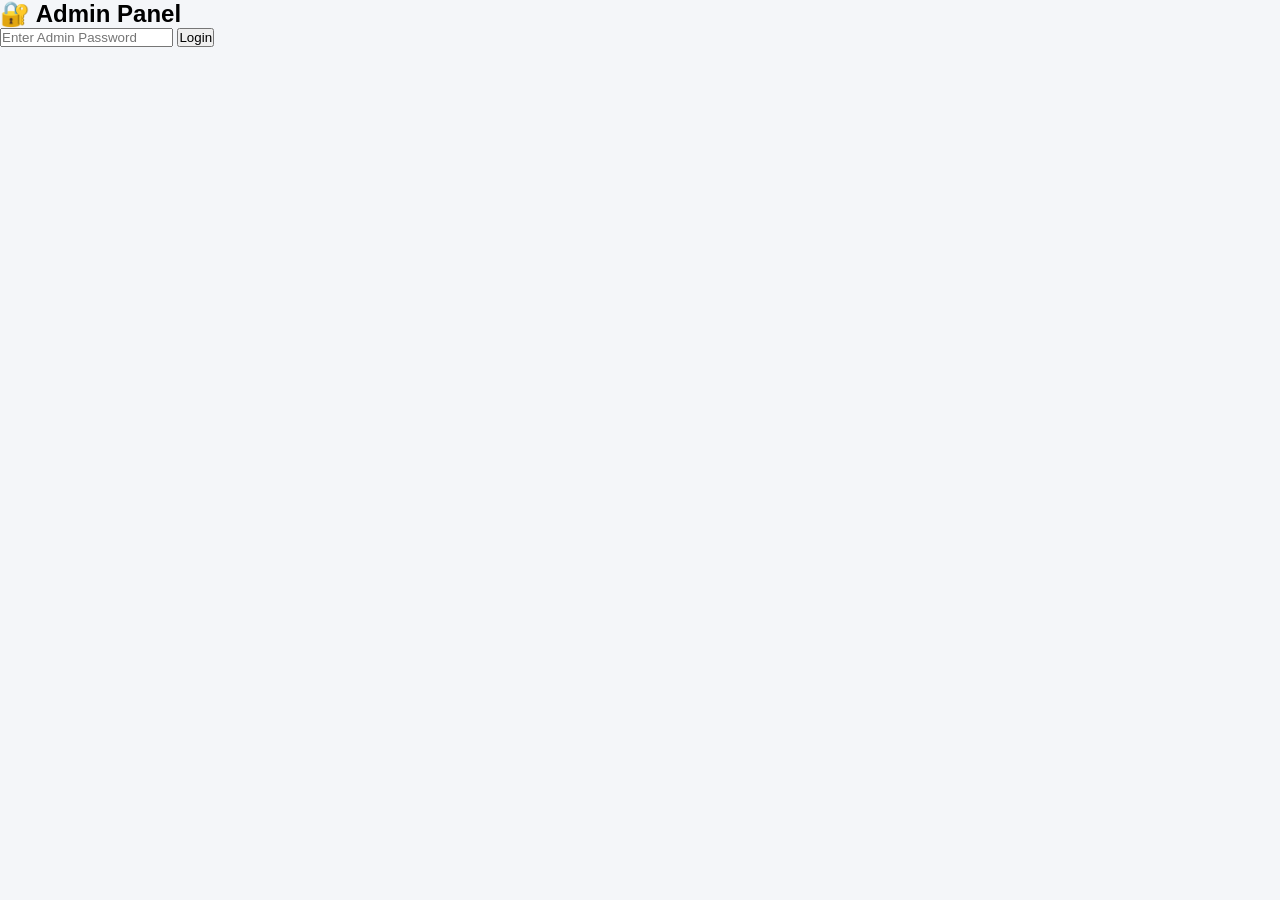
<file: admin.html>
<!DOCTYPE html>
<html lang="en">
<head>
<meta charset="UTF-8">
<meta name="viewport" content="width=device-width, initial-scale=1.0">
<title>Admin Panel</title>
<link rel="stylesheet" href="style.css">
</head>

<body>

<div class="portal-container">

<h2>🔐 Admin Panel</h2>

<input type="password" id="adminPass" placeholder="Enter Admin Password" class="input">

<button onclick="loginAdmin()">Login</button>

<div id="adminArea" style="display:none; margin-top:20px;">

    <h3>👨‍🏫 Teacher Control</h3>

    <button onclick="approve()">Approve Teacher</button>

    <button onclick="logout()">Logout</button>

</div>

</div>

<script>

function loginAdmin() {
    let pass = document.getElementById("adminPass").value;

    if (pass === "gwall2026") {
        document.getElementById("adminArea").style.display = "block";
    } else {
        alert("Wrong password");
    }
}

function approve() {
    localStorage.setItem("teacherApproved", "true");
    alert("Teacher Approved!");
}

function logout() {
    window.location.href = "portal.html";
}

</script>

</body>
</html>
</file>
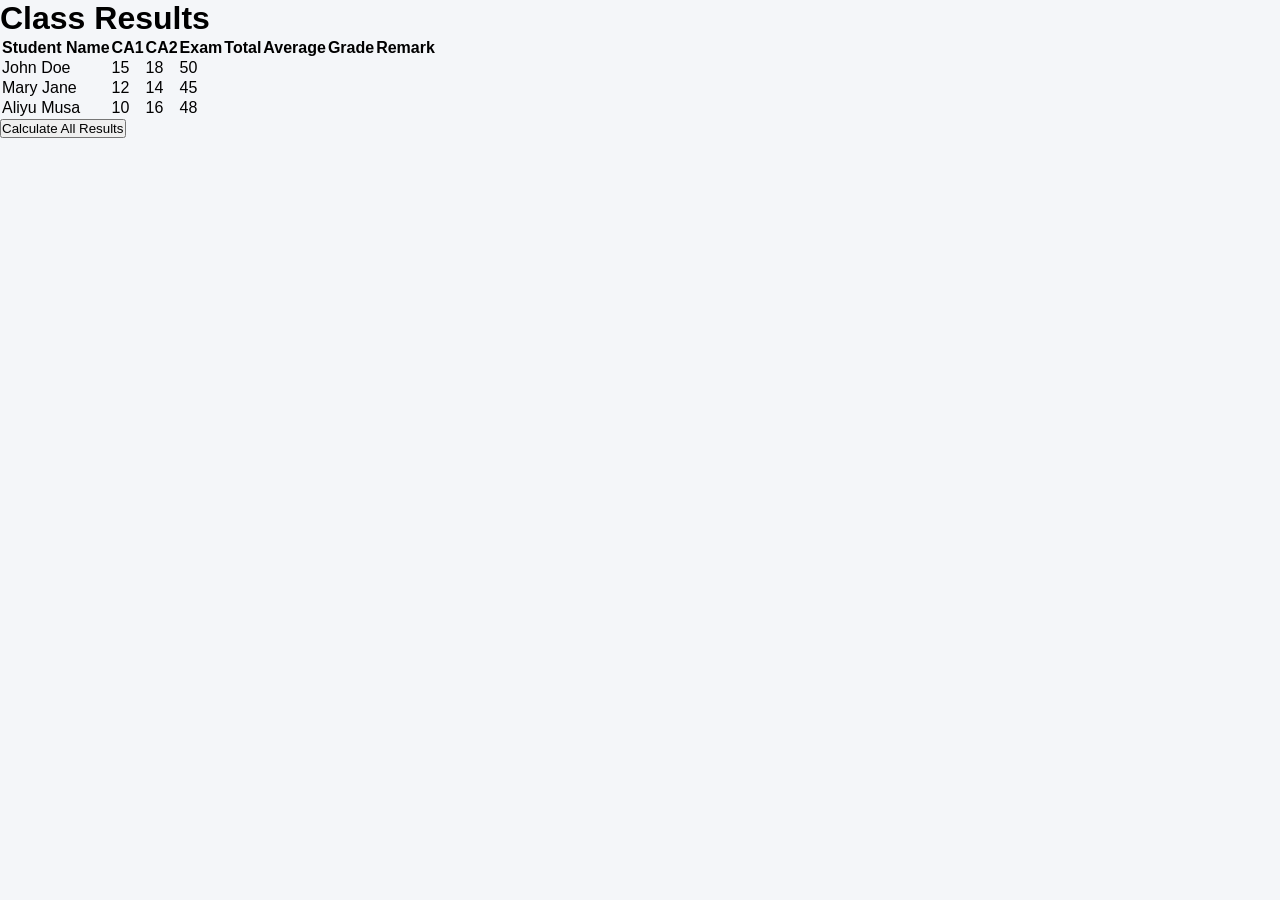
<file: bash.html>
<!DOCTYPE html>
<html lang="en">
<head>
  <meta charset="UTF-8">
  <title>Class Results - SchoolConnect AI</title>
  <meta name="viewport" content="width=device-width, initial-scale=1.0">
  <link rel="stylesheet" href="style.css">
</head>
<body>

<div class="upload-container">

  <h1>Class Results</h1>

  <table class="result-table" id="class-result">
    <thead>
      <tr>
        <th>Student Name</th>
        <th>CA1</th>
        <th>CA2</th>
        <th>Exam</th>
        <th>Total</th>
        <th>Average</th>
        <th>Grade</th>
        <th>Remark</th>
      </tr>
    </thead>
    <tbody>
      <!-- Example data -->
      <tr>
        <td>John Doe</td>
        <td>15</td>
        <td>18</td>
        <td>50</td>
        <td></td>
        <td></td>
        <td></td>
        <td></td>
      </tr>
      <tr>
        <td>Mary Jane</td>
        <td>12</td>
        <td>14</td>
        <td>45</td>
        <td></td>
        <td></td>
        <td></td>
        <td></td>
      </tr>
      <tr>
        <td>Aliyu Musa</td>
        <td>10</td>
        <td>16</td>
        <td>48</td>
        <td></td>
        <td></td>
        <td></td>
        <td></td>
      </tr>
    </tbody>
  </table>

  <button onclick="calculateClassResults()">Calculate All Results</button>

</div>

<script src="class-result.js"></script>
</body>
</html>
</file>
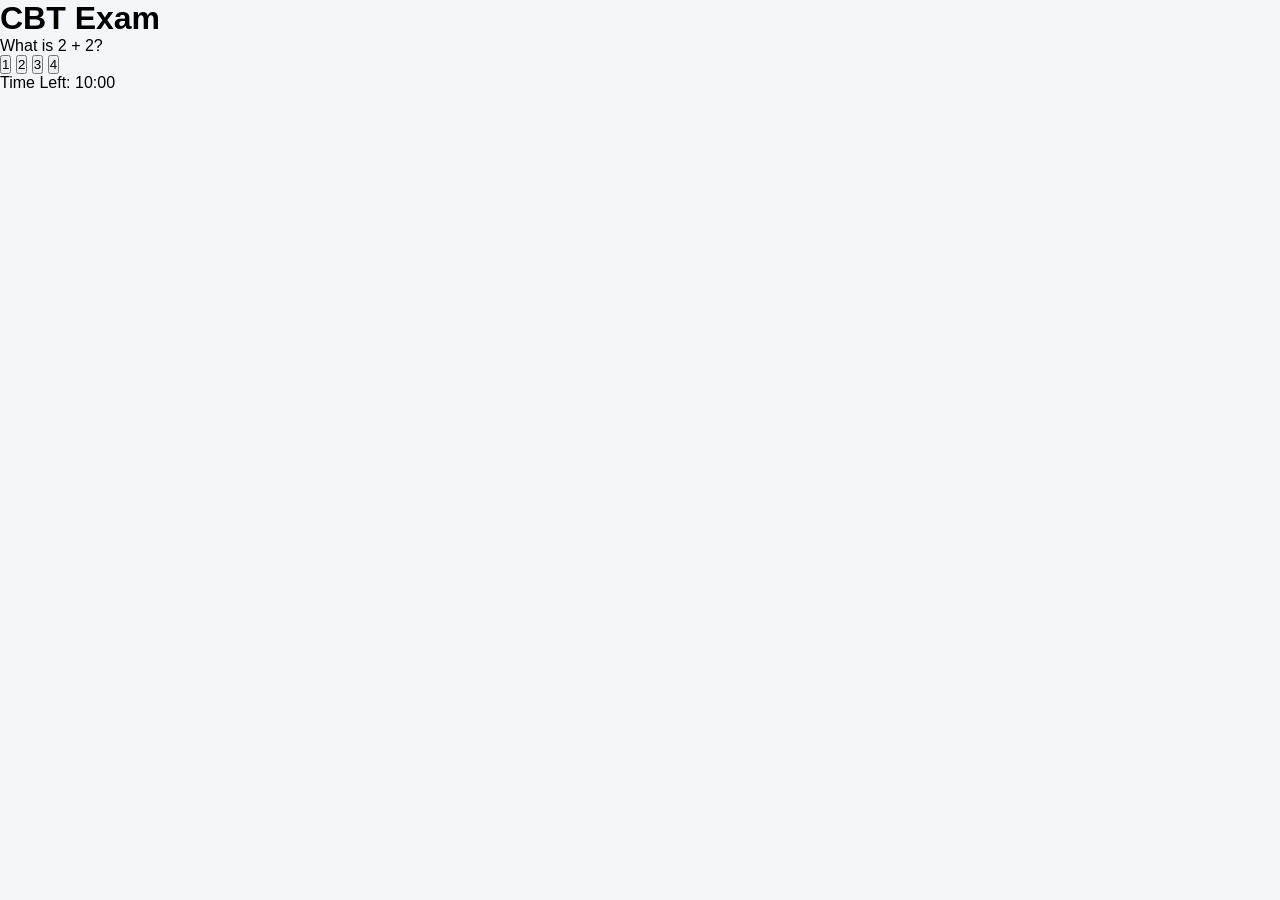
<file: cbt.html>
<!DOCTYPE html>
<html lang="en">
<head>
  <meta charset="UTF-8">
  <title>CBT Exam - SchoolConnect AI</title>
  <meta name="viewport" content="width=device-width, initial-scale=1.0">
  <link rel="stylesheet" href="style.css">
</head>

<body>

<div class="cbt-container">

  <h1>CBT Exam</h1>

  <div id="question-box" class="question-box">
    <p id="question">Loading question...</p>

    <div class="options">
      <button onclick="checkAnswer(0)">Option 1</button>
      <button onclick="checkAnswer(1)">Option 2</button>
      <button onclick="checkAnswer(2)">Option 3</button>
      <button onclick="checkAnswer(3)">Option 4</button>
    </div>
  </div>

  <div class="cbt-footer">
    <p id="timer">Time Left: 10:00</p>
  </div>

</div>

<script src="cbt.js"></script>

</body>
</html>
</file>
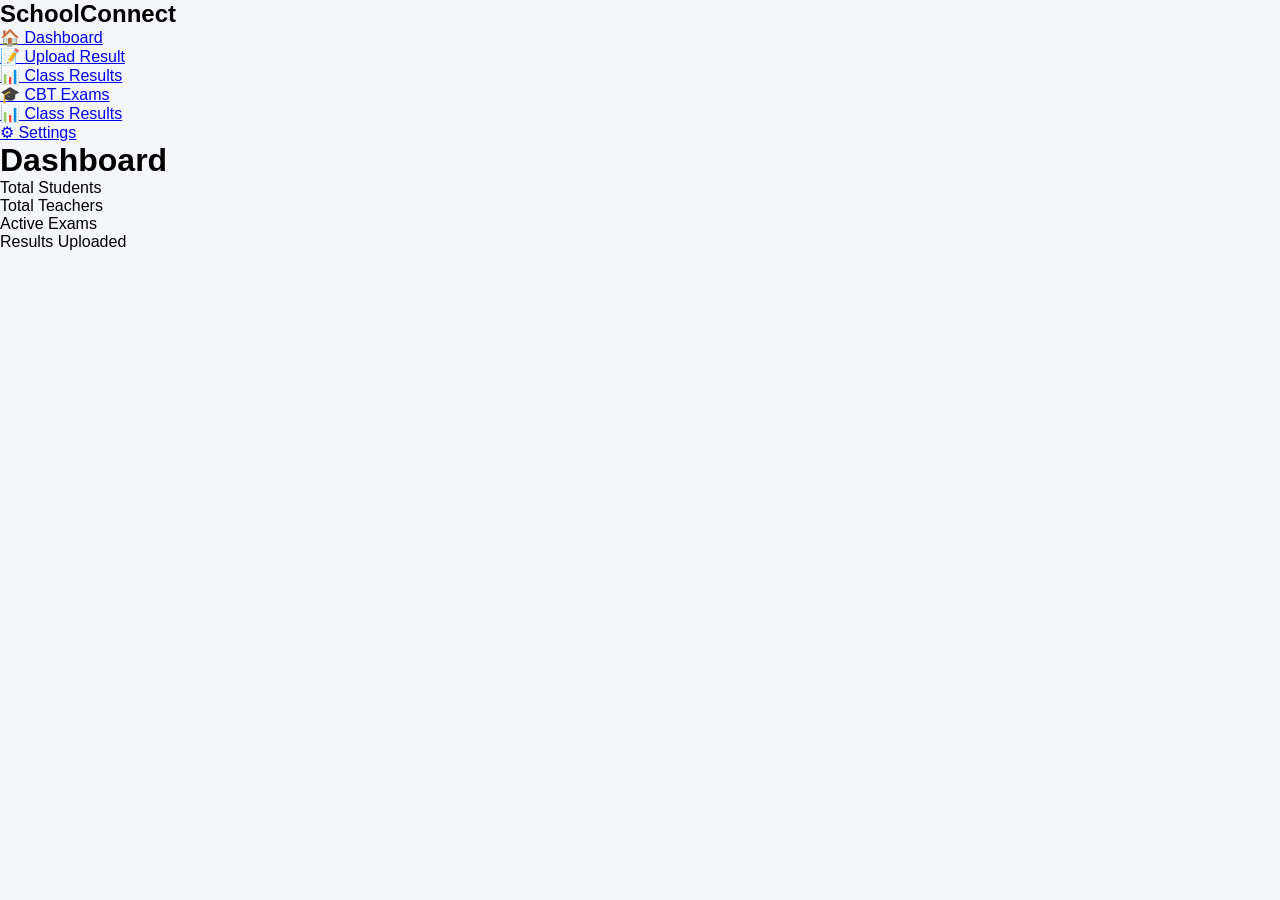
<file: dashboard.html>
<!DOCTYPE html>
<html lang="en">
<head>
  <meta charset="UTF-8">
  <title>Dashboard - SchoolConnect AI</title>
  <meta name="viewport" content="width=device-width, initial-scale=1.0">
  <link rel="stylesheet" href="style.css">
</head>

<body>

<div class="dashboard-layout">

  <!-- SIDEBAR -->
  <aside class="sidebar">
    <h2>SchoolConnect</h2>
    <ul>
      <li><a href="#">🏠 Dashboard</a></li>
      <li><a href="teacher-upload.html">📝 Upload Result</a></li>
      <li><a href="student-result.html">📊 Class Results</a></li>
      <li><a href="cbt.html">🎓 CBT Exams</a></li>
      <li><a href="student-result.html">📊 Class Results</a></li>
      <li><a href="#">⚙ Settings</a></li>
    </ul>
  </aside>

  <!-- MAIN CONTENT -->
  <main class="main-content">
    <h1>Dashboard</h1>

    <div class="cards">
      <div class="card">Total Students</div>
      <div class="card">Total Teachers</div>
      <div class="card">Active Exams</div>
      <div class="card">Results Uploaded</div>
    </div>

  </main>

</div>

</body>
</html>
</file>
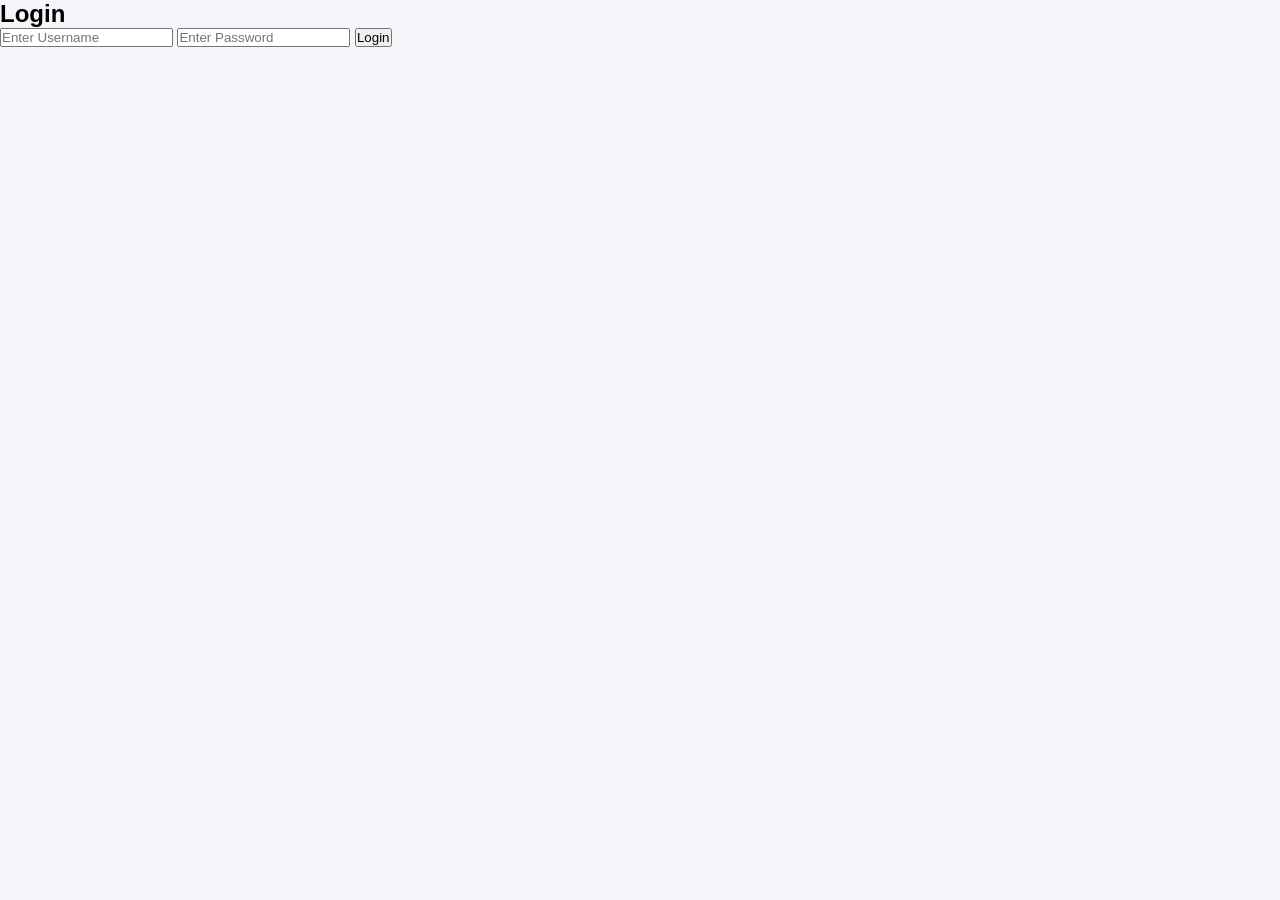
<file: login.html>
<!DOCTYPE html>
<html lang="en">
<head>
  <meta charset="UTF-8">
  <title>Login - SchoolConnect AI</title>
  <meta name="viewport" content="width=device-width, initial-scale=1.0">
  <link rel="stylesheet" href="style.css">
</head>

<body>

<div class="login-container">

  <form class="login-box" onsubmit="loginUser(event)">
    <h2>Login</h2>

    <input type="text" id="username" placeholder="Enter Username" required>
    <input type="password" id="password" placeholder="Enter Password" required>

    <button type="submit">Login</button>

    <p id="error" style="color:red;"></p>
  </form>

</div>

<script src="script.js"></script>

</body>
</html>
</file>
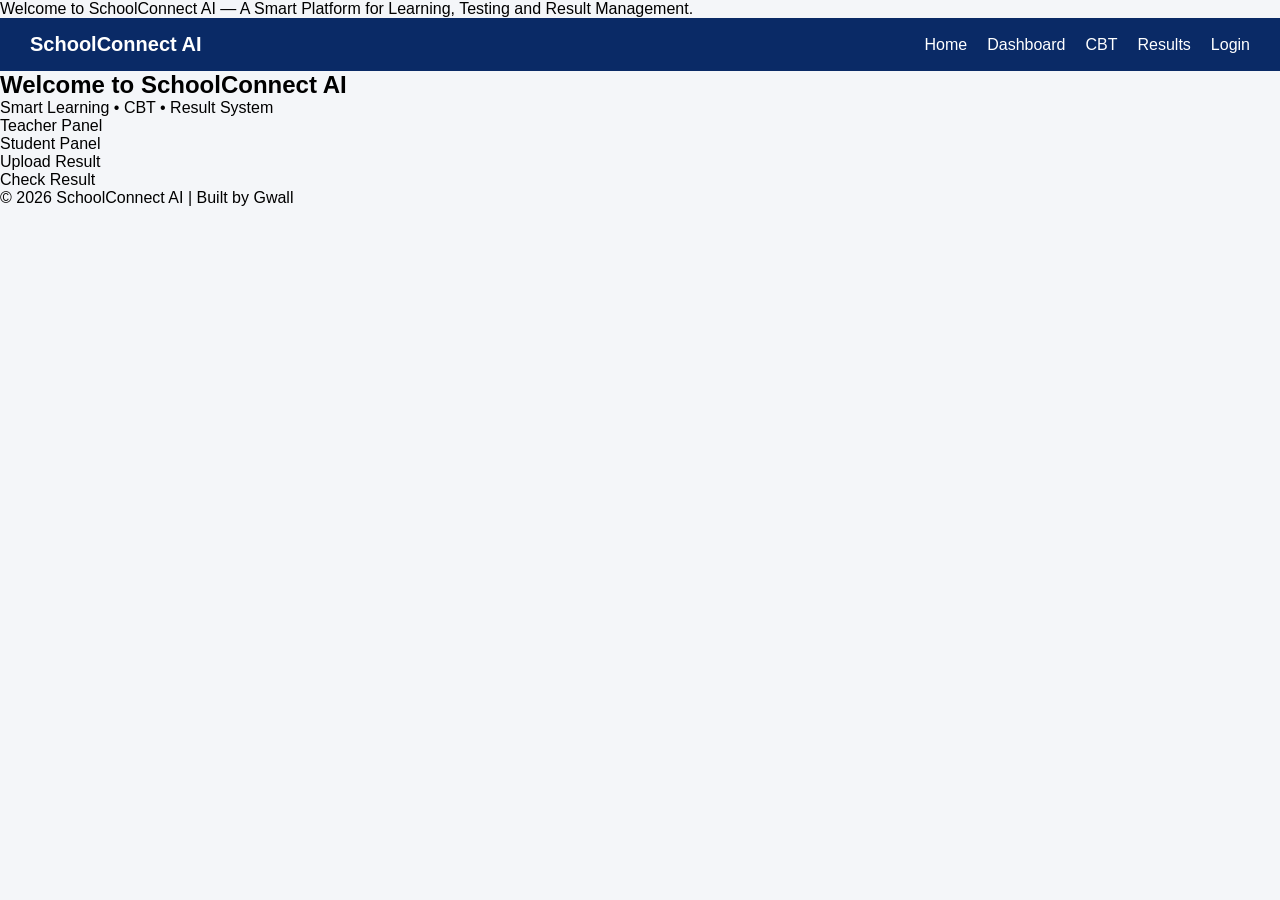
<file: portal.html>
<!DOCTYPE html>
<html lang="en">
<head>
    <meta charset="UTF-8">
    <meta name="viewport" content="width=device-width, initial-scale=1.0">
    <title>SchoolConnect AI – Smart School System</title>
    <p>Welcome to SchoolConnect AI — A Smart Platform for Learning, Testing and Result Management.</p>
    <link rel="stylesheet" href="style.css">
</head>
<body>

<div class="container">

<header class="header">
  <div class="logo">SchoolConnect AI</div>

  <nav class="nav">
    <a href="#">Home</a>
    <a href="#">Dashboard</a>
    <a href="#">CBT</a>
    <a href="#">Results</a>
    <a href="#">Login</a>
  </nav>
</header>

<section class="hero">
  <div class="hero-box">
    <h1>Welcome to SchoolConnect AI</h1>
    <p>Smart Learning • CBT • Result System</p>
  </div>
</section>

<div class="dashboard">
  <div class="card">Teacher Panel</div>
  <div class="card">Student Panel</div>
  <div class="card">Upload Result</div>
  <div class="card">Check Result</div>
</div>

</div>

</body>

</html>
<p>© 2026 SchoolConnect AI | Built by Gwall</p>
</footer>
</file>
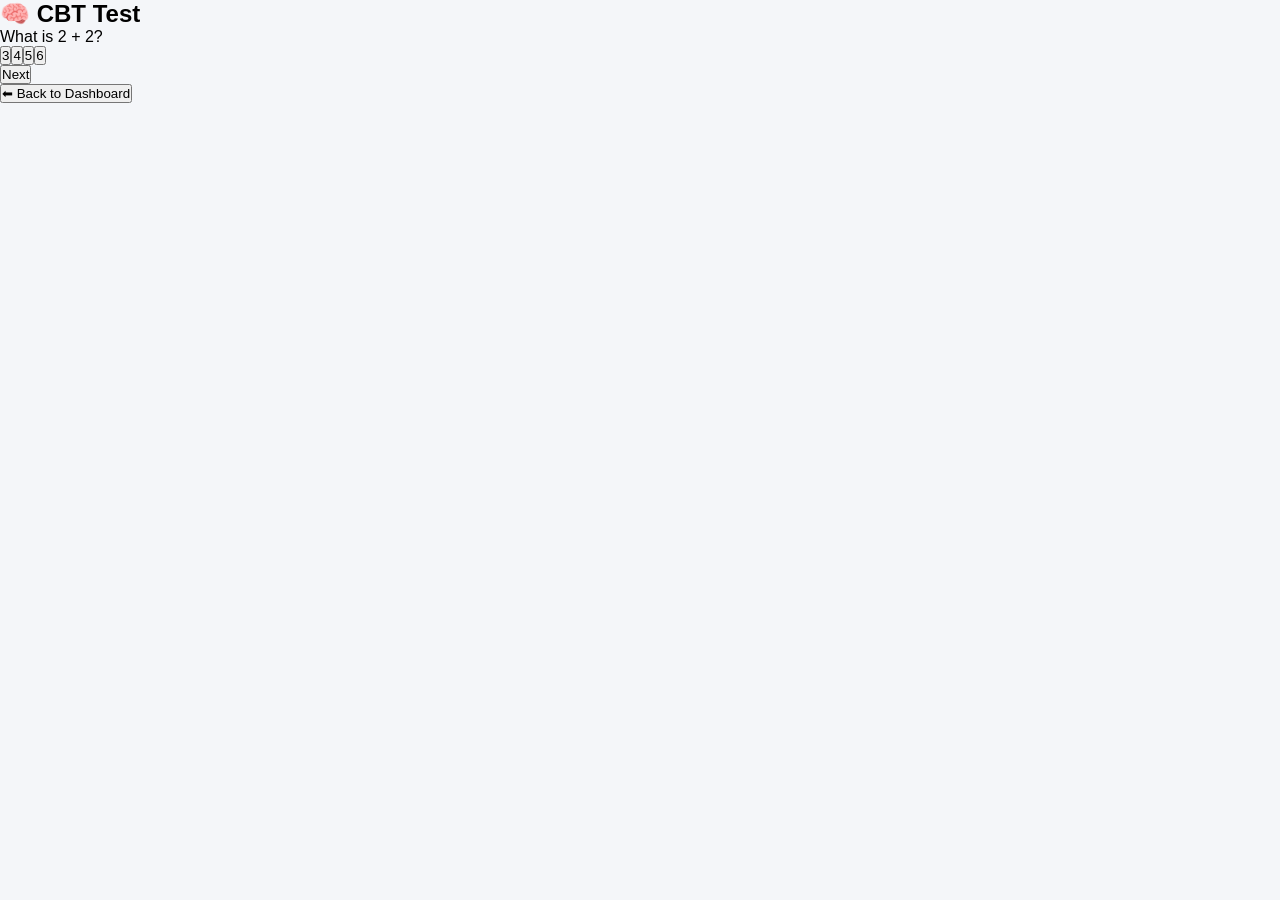
<file: quiz.html>
<!DOCTYPE html>
<html>
<head>
<title>CBT Test</title>
<link rel="stylesheet" href="style.css">
</head>

<body>

<div class="portal-container" id="quiz-box">

<h2>🧠 CBT Test</h2>

<p id="question"></p>

<div id="options"></div>

<button onclick="nextQuestion()">Next</button>

<h3 id="result"></h3>

<a href="dashboard.html"><button>⬅ Back to Dashboard</button></a>

</div>

<script src="quiz.js"></script>

</body>
</html>
</file>
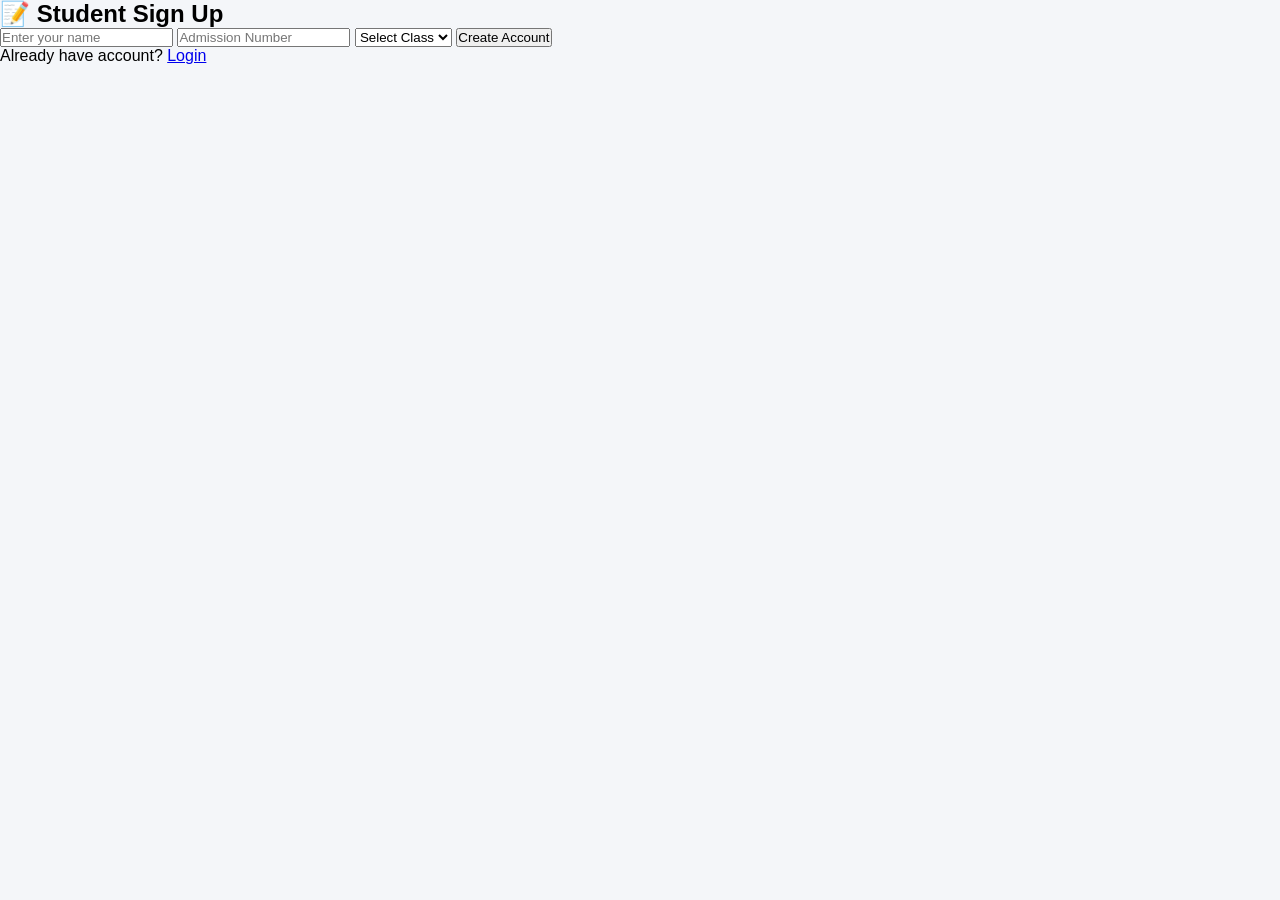
<file: signup.html>
<!DOCTYPE html>
<html lang="en">
<head>
    <meta charset="UTF-8">
    <meta name="viewport" content="width=device-width, initial-scale=1.0">
    <title>Student Sign Up</title>
    <link rel="stylesheet" href="style.css">
</head>
<body>

<div class="portal-container">

    <h2>📝 Student Sign Up</h2>

    <input type="text" id="newName" placeholder="Enter your name" class="input">
<input type="text" id="admission" placeholder="Admission Number" class="input">
    <select id="newClass" class="input">
        <option value="">Select Class</option>
        <option>JS1</option>
        <option>JS2</option>
        <option>JS3</option>
        <option>SS1</option>
        <option>SS2</option>
        <option>SS3</option>
    </select>

    <button onclick="signup()">Create Account</button>

    <p>Already have account? <a href="login.html">Login</a></p>

</div>

<script src="script.js"></script>

</body>
</html>
</file>
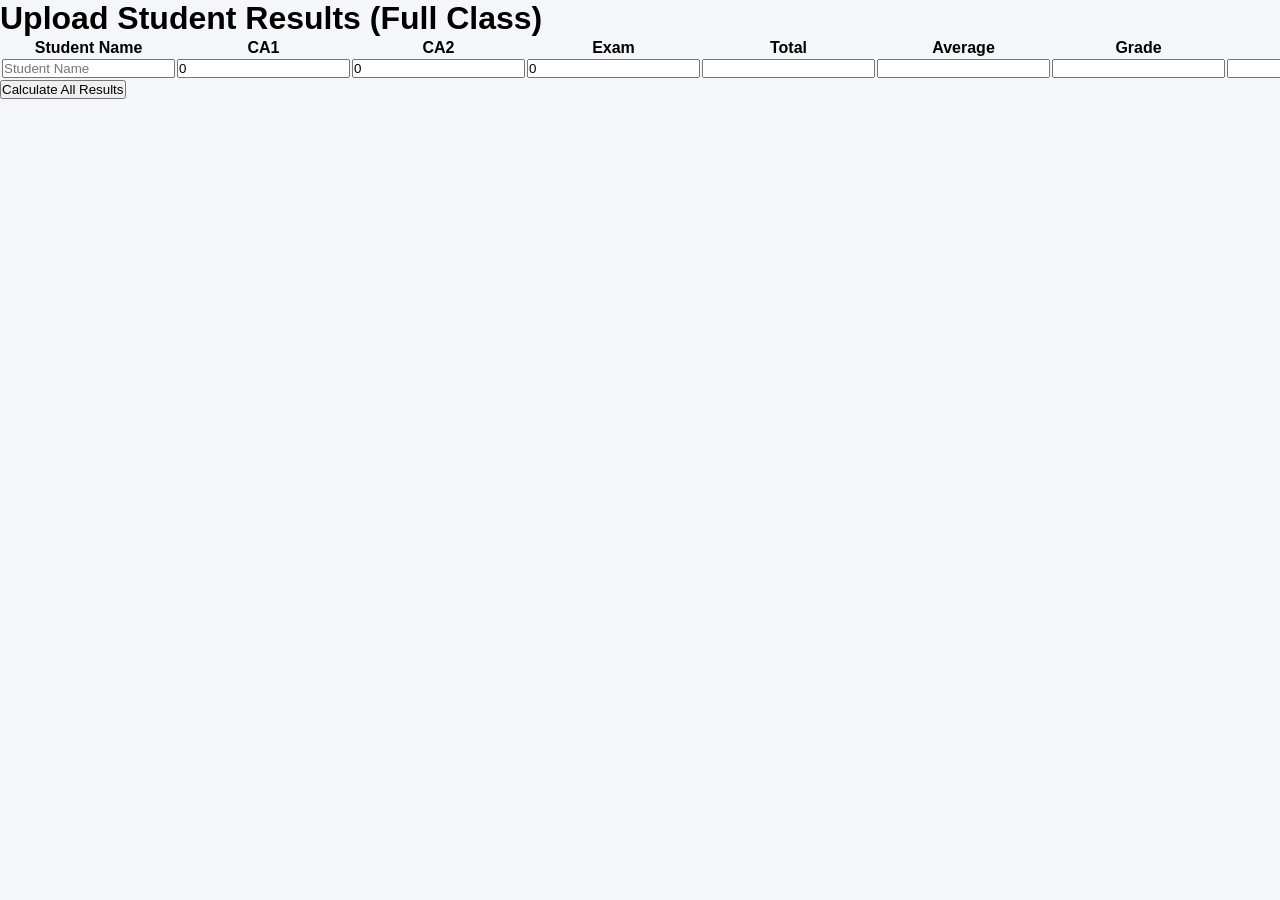
<file: teacher-upload.html>
<!DOCTYPE html>
<html lang="en">
<head>
  <meta charset="UTF-8">
  <title>Teacher Result Upload - SchoolConnect AI</title>
  <meta name="viewport" content="width=device-width, initial-scale=1.0">
  <link rel="stylesheet" href="style.css">
</head>
<body>

<div class="upload-container">

  <h1>Upload Student Results (Full Class)</h1>

  <table class="result-table" id="teacher-result">
    <thead>
      <tr>
        <th>Student Name</th>
        <th>CA1</th>
        <th>CA2</th>
        <th>Exam</th>
        <th>Total</th>
        <th>Average</th>
        <th>Grade</th>
        <th>Remark</th>
      </tr>
    </thead>
    <tbody>
      <tr>
        <td><input type="text" placeholder="Student Name"></td>
        <td><input type="number" class="ca1" value="0"></td>
        <td><input type="number" class="ca2" value="0"></td>
        <td><input type="number" class="exam" value="0"></td>
        <td><input type="number" class="total" readonly></td>
        <td><input type="number" class="average" readonly></td>
        <td><input type="text" class="grade" readonly></td>
        <td><input type="text" class="remark" readonly></td>
      </tr>

      <!-- Add more rows for more students -->
    </tbody>
  </table>

  <button onclick="calculateClassResults()">Calculate All Results</button>

</div>

<script src="teacher-upload.js"></script>
</body>
</html>
</file>
<file: style.css>
/* GLOBAL RESET */
* {
  margin: 0;
  padding: 0;
  box-sizing: border-box;
  font-family: Arial, sans-serif;
}

body {
  background: #f4f6f9;
}

/* HEADER */
.header { 
  display: flex;
  justify-content: space-between;
  align-items: center;
  padding: 15px 30px;
  background: #0a2a66;
  color: white;
  .header {
  flex-wrap: wrap;
}

.logo {
  font-size: 20px;
  font-weight: bold;
}

.nav {
  display: flex;
  gap: 20px;
}

.nav a {
  color: white;
  text-decoration: none;
}

.nav a:hover {
  color: #00d4ff;
}

/* HERO */
.hero {
  height: 70vh;
  display: flex;
  justify-content: center;
  align-items: center;
  background: linear-gradient(to right, #0a2a66, #004aad);
}

.hero-box {
  background: white;
  padding: 30px;
  border-radius: 20px;
  text-align: center;
  width: 90%;
  max-width: 500px;
  box-shadow: 0px 10px 30px rgba(0,0,0,0.2);
}

.hero-box h1 {
  color: #0a2a66;
}

.hero-box p {
  color: gray;
}

/* DASHBOARD */
.dashboard {
  display: grid;
  grid-template-columns: repeat(auto-fit, minmax(200px, 1fr));
  gap: 20px;
  padding: 20px;
}

.card {
  background: white;
  padding: 20px;
  border-radius: 15px;
  text-align: center;
  box-shadow: 0px 5px 15px rgba(0,0,0,0.1);
  font-weight: bold;
}
.container {
  width: 100%;
  max-width: 1100px;
  margin: auto;
}
@media (max-width: 768px) {
  .nav {
    flex-direction: column;
    align-items: center;
    margin-top: 10px;
  }

  .hero {
    height: auto;
    padding: 40px 10px;
  }
}  
/* DASHBOARD LAYOUT */
.dashboard-layout {
  display: flex;
  min-height: 100vh;
}

/* SIDEBAR */
.sidebar {
  width: 220px;
  background: #0a2a66;
  color: white;
  padding: 20px;
}

.sidebar h2 {
  margin-bottom: 20px;
}

.sidebar ul {
  list-style: none;
}

.sidebar ul li {
  margin: 15px 0;
}

.sidebar ul li a {
  color: white;
  text-decoration: none;
}

/* MAIN CONTENT */
.main-content {
  flex: 1;
  padding: 20px;
}

/* CARDS */
.cards {
  display: grid;
  grid-template-columns: repeat(auto-fit, minmax(200px, 1fr));
  gap: 20px;
}

.card {
  background: white;
  padding: 20px;
  border-radius: 15px;
  text-align: center;
  box-shadow: 0px 5px 15px rgba(0,0,0,0.1);
}
/* LOGIN PAGE */
.login-container {
  height: 100vh;
  display: flex;
  justify-content: center;
  align-items: center;
  background: linear-gradient(to right, #0a2a66, #004aad);
}

.login-box {
  background: white;
  padding: 30px;
  border-radius: 15px;
  width: 300px;
  text-align: center;
}

.login-box input {
  width: 100%;
  padding: 10px;
  margin: 10px 0;
}

.login-box button {
  width: 100%;
  padding: 10px;
  background: #0a2a66;
  color: white;
  border: none;
  cursor: pointer;
}
/* CBT PAGE */
.cbt-container {
  max-width: 700px;
  margin: auto;
  padding: 20px;
  background: #f4f6f9;
  min-height: 100vh;
}

.question-box {
  background: white;
  padding: 20px;
  border-radius: 15px;
  box-shadow: 0px 5px 15px rgba(0,0,0,0.1);
  margin-top: 30px;
}

.question-box .options {
  display: flex;
  flex-direction: column;
  gap: 15px;
  margin-top: 20px;
}

.question-box .options button {
  padding: 10px;
  border: none;
  border-radius: 10px;
  cursor: pointer;
  background: #0a2a66;
  color: white;
  font-weight: bold;
}

.question-box .options button:hover {
  background: #004aad;
}

.cbt-footer {
  text-align: right;
  margin-top: 10px;
  font-weight: bold;
}
/* TEACHER RESULT UPLOAD */
.upload-container {
  max-width: 1000px;
  margin: auto;
  padding: 20px;
}

.result-table {
  width: 100%;
  border-collapse: collapse;
  margin-top: 20px;
}

.result-table th, .result-table td {
  border: 1px solid #ddd;
  padding: 8px;
  text-align: center;
}

.result-table th {
  background: #0a2a66;
  color: white;
}

.result-table input {
  width: 80px;
  padding: 5px;
  text-align: center;
}
</file>
